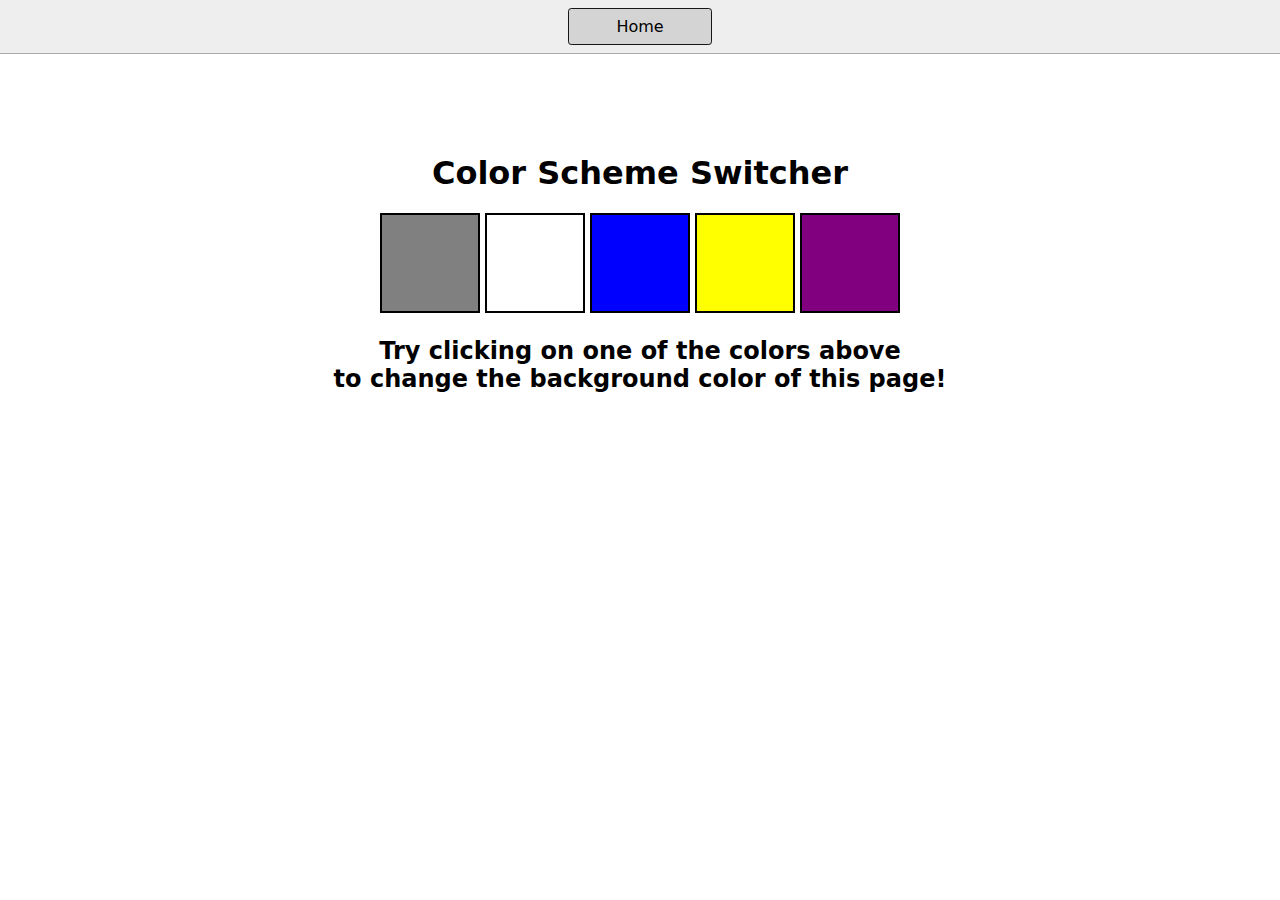
<file: 00_project/01_project/index.html>
<!DOCTYPE html>
<html lang="en">
  <head>
    <meta charset="UTF-8" />
    <meta name="viewport" content="width=device-width, initial-scale=1.0" />
    <meta http-equiv="X-UA-Compatible" content="ie=edge" />
    <link rel="stylesheet" href="../01_project/" />
    <link rel="stylesheet" href="styles.css" />
    <title>JavaScript Background Color Switcher</title>
  </head>
  <body>
    <nav>
      <a href="#home" aria-current="page">Home</a>
    </nav>
    <div class="canvas">
      <!-- <a
        style="
          background-color: #fff;
          padding: 10px 30px;
          border-radius: 8px;
          color: #212121;
          text-decoration: none;
          border: 2px solid #212121;
        "
        href="../index.html"
        >Back to Home Page</a
      > -->
      <h1>Color Scheme Switcher</h1>
      <span class="button" id="grey"></span>
      <span class="button" id="white"></span>
      <span class="button" id="blue"></span>
      <span class="button" id="yellow"></span>
      <span class="button" id="purple"></span>

      <h2>
        Try clicking on one of the colors above
        <span>to change the background color of this page!</span>
      </h2>
    </div>
    <script src="script.js"></script>
  </body>
</html>
</file>
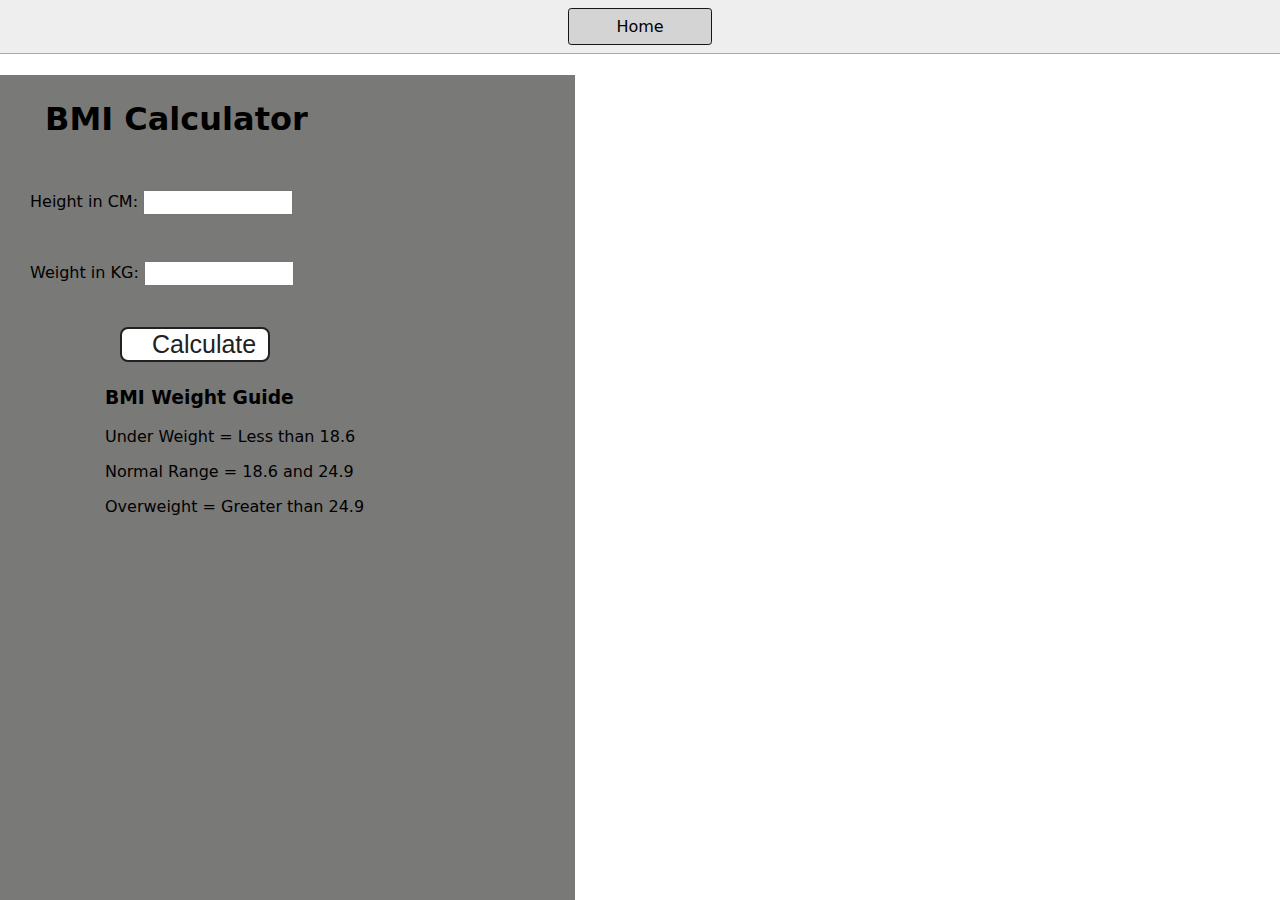
<file: 00_project/02_project/index.html>
<!DOCTYPE html>
<html lang="en">
  <head>
    <meta charset="UTF-8" />
    <meta name="viewport" content="width=device-width, initial-scale=1.0" />
    <meta http-equiv="X-UA-Compatible" content="ie=edge" />
    <link rel="stylesheet" href="style.css" />
    <!-- <link rel="stylesheet" href="../styles.css" /> -->
    <title>BMI Calculator</title>
  </head>
  <body>
    <nav>
      <a href="/" aria-current="page">Home</a>
    </nav>
    <div class="container">
      <h1>BMI Calculator</h1>
      <form>
        <p>
            <label>Height in CM: </label>
            <input type="text" id="height" />
        </p>
        <p>
            <label>Weight in KG: </label>
            <input type="text" id="weight" />
        </p>
        <button>Calculate</button>
        <div id="results"></div>
        <div id="weight-guide">
          <h3>BMI Weight Guide</h3>
          <p>Under Weight = Less than 18.6</p>
          <p>Normal Range = 18.6 and 24.9</p>
          <p>Overweight = Greater than 24.9</p>
        </div>
      </form>
    </div>
  </body>
  <script src="script.js"></script>
</html>
</file>
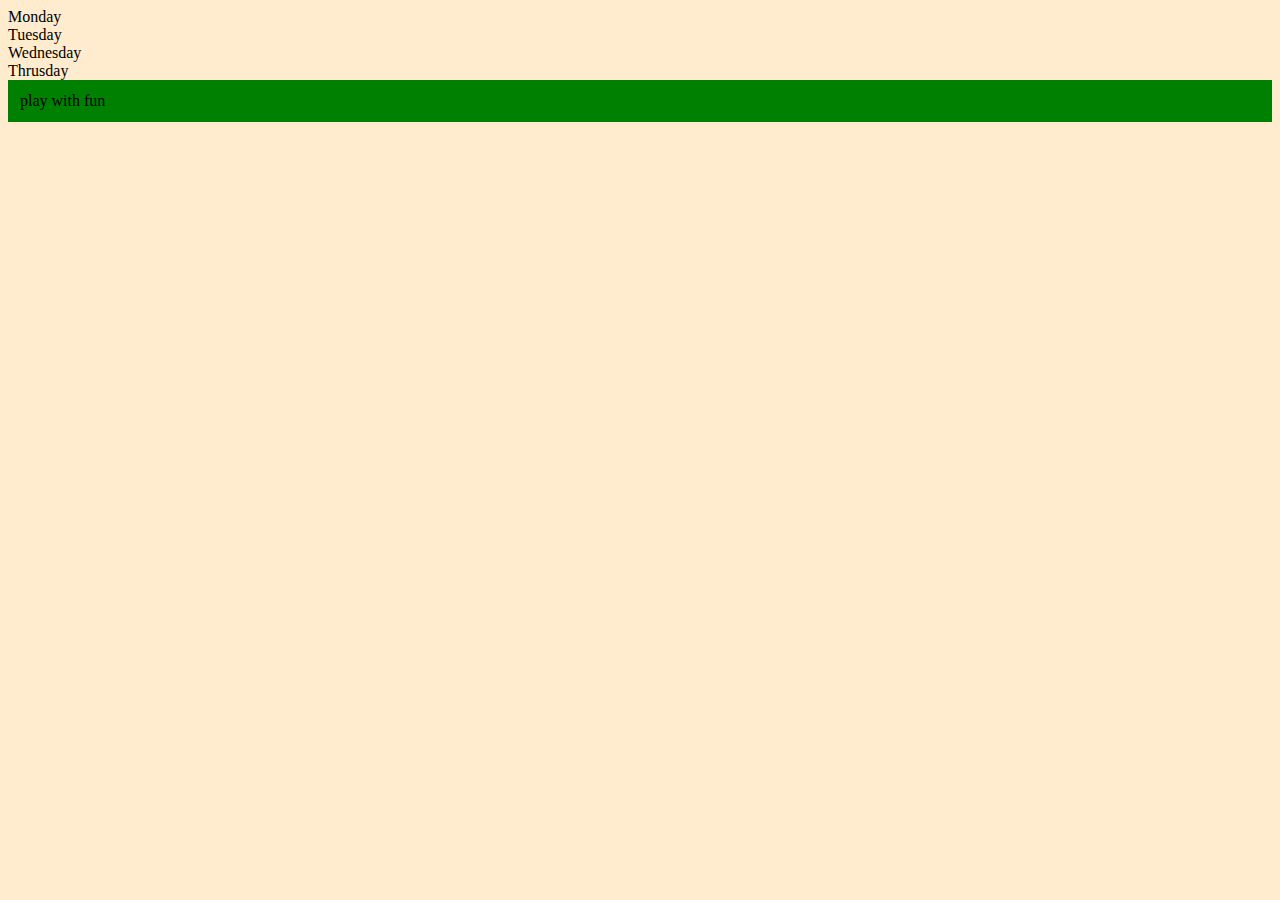
<file: 10_DOM/one.html>
<!DOCTYPE html>
<html lang="en">
<head>
    <meta charset="UTF-8">
    <meta name="viewport" content="width=device-width, initial-scale=1.0">
    <title>Dom learning</title>
</head>
<body style="background-color: blanchedalmond;">
   <div class="parent">
        <div class="day">Monday</div>
        <div class="day">Tuesday</div>
        <div class="day">Wednesday</div>
        <div class="day">Thrusday</div>
   </div>
</body>
<script>
    const parent =document.querySelector('.parent')
    // console.log(parent);
    // console.log(parent.children);
    // console.log(parent.children[1]);
    // console.log(parent.children[1].innerHTML);

    for(let i=0;i<parent.children.length;i++){
        console.log(parent.children[i].innerHTML);
    }

    const div=document.createElement('div');
    console.log(div);
    div.className='name';
    div.id=Math.round(Math.random()*10);
    div.style.backgroundColor="green";
    div.style.padding="12px";
    div.innerText="play with fun";
    document.body.appendChild(div);
</script>
</html>
</file>
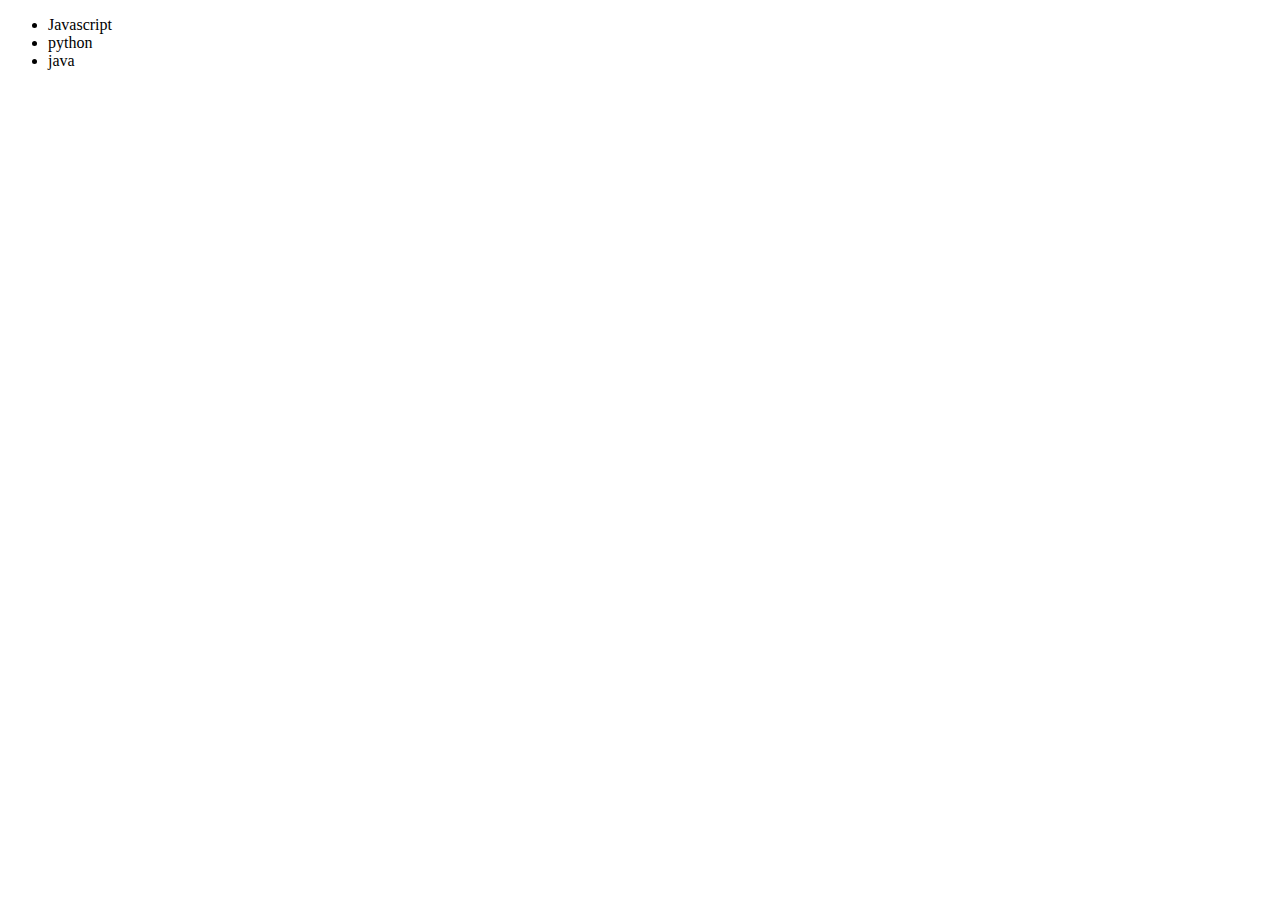
<file: 10_DOM/two.html>
<!DOCTYPE html>
<html lang="en">
<head>
    <meta charset="UTF-8">
    <meta name="viewport" content="width=device-width, initial-scale=1.0">
    <title>dom manipulation</title>
</head>
<body>
    <ul class="language">
        <li>Javascript</li>
    </ul>
</body>
<script>
    function addlang(lang){
        const li=document.createElement('li');
        li.innerHTML=`${lang}`;
        document.querySelector('.language').appendChild(li)
    }
    addlang("python");
    addlang("java")
</script>
</html>
</file>
<file: 00_project/01_project/styles.css>
html {
  margin: 0;
}

* {
  box-sizing: border-box;
}

body {
  margin: 0;
  font-family: system-ui, sans-serif;
  color: black;
  background-color: white;
}

nav {
  display: flex;
  flex-wrap: wrap;
  align-items: center;
  justify-content: center;
  padding: 0.5rem;
  gap: 0.5rem;
  border-bottom: solid 1px #aaa;
  background-color: #eee;
}

nav a {
  display: inline-block;
  min-width: 9rem;
  padding: 0.5rem;
  border-radius: 0.2rem;
  border: solid 1px rgb(22, 22, 22);
  text-align: center;
  text-decoration: none;
  color: #1b1b1b;
}

nav a[aria-current='page'] {
  color: #000;
  background-color: #d4d4d4;
}




span {
  display: block;
}
.canvas {
  margin: 100px auto 100px;
  width: 80%;
  text-align: center;
}

.button {
  width: 100px;
  height: 100px;
  border: solid black 2px;
  display: inline-block;
}

#grey {
  background: grey;
}

#white {
  background: white;
}
#blue {
  background: blue;
}
#yellow {
  background: yellow;
}
#purple{
    background:purple;
}
</file>
<file: 00_project/02_project/style.css>
* {
  box-sizing: border-box;
}

body {
  margin: 0;
  font-family: system-ui, sans-serif;
  color: black;
  background-color: white;
}

nav {
  display: flex;
  flex-wrap: wrap;
  align-items: center;
  justify-content: center;
  padding: 0.5rem;
  gap: 0.5rem;
  border-bottom: solid 1px #aaa;
  background-color: #eee;
}

nav a {
  display: inline-block;
  min-width: 9rem;
  padding: 0.5rem;
  border-radius: 0.2rem;
  border: solid 1px rgb(22, 22, 22);
  text-align: center;
  text-decoration: none;
  color: #1b1b1b;
}

nav a[aria-current='page'] {
  color: #000;
  background-color: #d4d4d4;
}

.container {
  width: 575px;
  height: 825px;

  background-color: #797978;
  padding-left: 30px;
}
#height,
#weight {
  width: 150px;
  height: 25px;
  margin-top: 30px;
}

#weight-guide {
  margin-left: 75px;
  margin-top: 25px;
}

#results {
  font-size: 35px;
  margin-left: 90px;
  margin-top: 20px;
  color: rgb(241, 241, 241);
}

button {
  width: 150px;
  height: 35px;
  margin-left: 90px;
  margin-top: 25px;
  background-color: #fff;
  padding: 1px 30px;
  border-radius: 8px;
  color: #212121;
  text-decoration: none;
  border: 2px solid #212121;

  font-size: 25px;
}

h1 {
  padding-left: 15px;
  padding-top: 25px;
  
}
</file>
